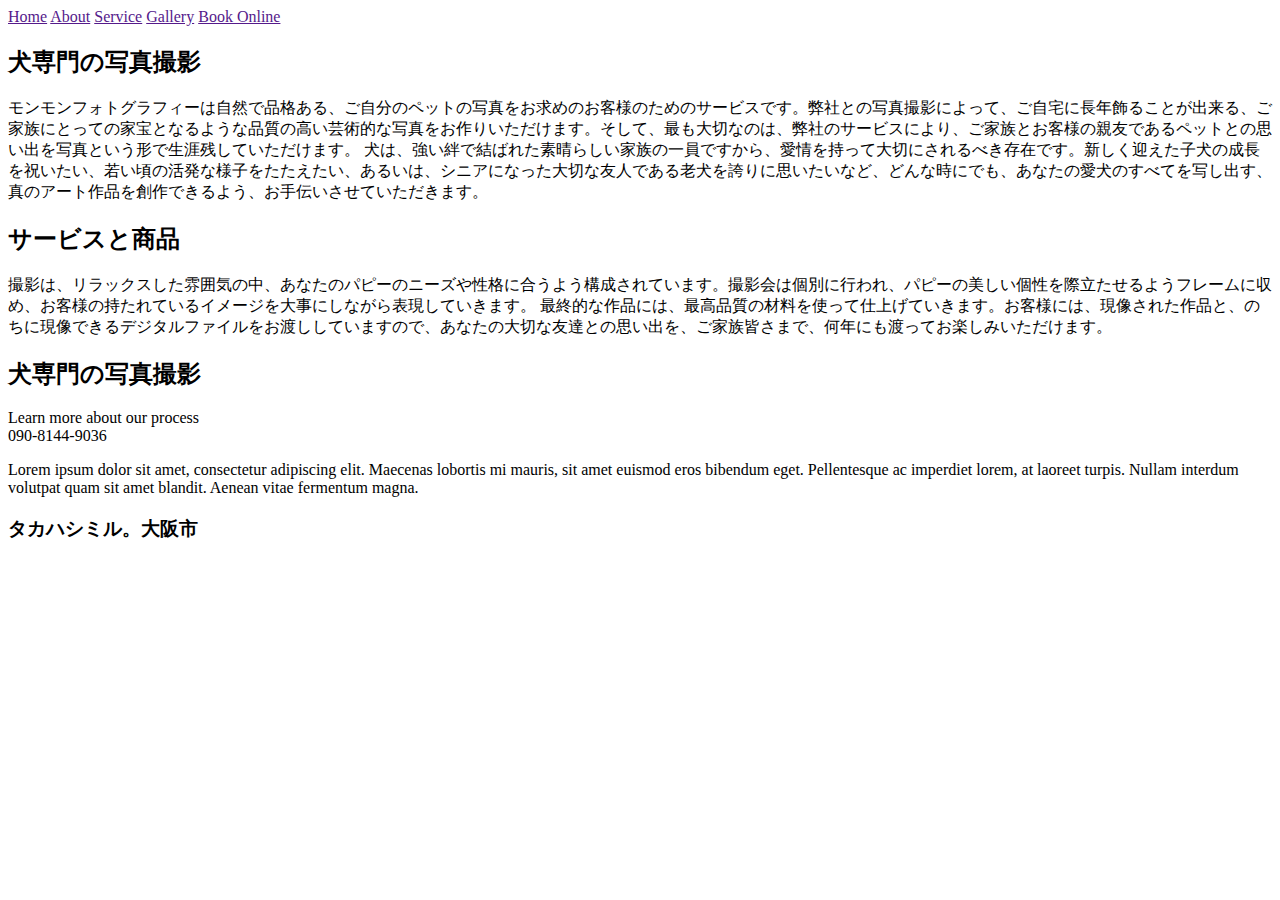
<file: index.html>
<!DOCTYPE html>
<!DOCTYPE html>
<html>
<head>
	<title>MonMon Photography</title>
	<link rel="stylesheet" type="text/css" href="dogs.less">
</head>
<body>

<nav>
	<a href="">Home</a>
	<a href="">About</a>
	<a href="">Service</a>
	<a href="">Gallery</a>
	<a href="">Book Online</a>
</nav>



<div class="slideshow">
</div>


<div id="intro">
<h2> 犬専門の写真撮影 </h2>
<p>モンモンフォトグラフィーは自然で品格ある、ご自分のペットの写真をお求めのお客様のためのサービスです。弊社との写真撮影によって、ご自宅に長年飾ることが出来る、ご家族にとっての家宝となるような品質の高い芸術的な写真をお作りいただけます。そして、最も大切なのは、弊社のサービスにより、ご家族とお客様の親友であるペットとの思い出を写真という形で生涯残していただけます。
犬は、強い絆で結ばれた素晴らしい家族の一員ですから、愛情を持って大切にされるべき存在です。新しく迎えた子犬の成長を祝いたい、若い頃の活発な様子をたたえたい、あるいは、シニアになった大切な友人である老犬を誇りに思いたいなど、どんな時にでも、あなたの愛犬のすべてを写し出す、真のアート作品を創作できるよう、お手伝いさせていただきます。</p>
<a href=""></a>
</div>

<div id="product">
<h2>サービスと商品</h2>
<p>撮影は、リラックスした雰囲気の中、あなたのパピーのニーズや性格に合うよう構成されています。撮影会は個別に行われ、パピーの美しい個性を際立たせるようフレームに収め、お客様の持たれているイメージを大事にしながら表現していきます。
最終的な作品には、最高品質の材料を使って仕上げていきます。お客様には、現像された作品と、のちに現像できるデジタルファイルをお渡ししていますので、あなたの大切な友達との思い出を、ご家族皆さまで、何年にも渡ってお楽しみいただけます。</p>
<a href=""></a>
</div>

<div id="contact">
<h2>犬専門の写真撮影</h2>
<p>Learn more about our process <br>
 090-8144-9036</p>
</div>

<div id="about">
<p>Lorem ipsum dolor sit amet, consectetur adipiscing elit. Maecenas lobortis mi mauris, sit amet euismod eros bibendum eget. Pellentesque ac imperdiet lorem, at laoreet turpis. Nullam interdum volutpat quam sit amet blandit. Aenean vitae fermentum magna.</p>
<h3>タカハシミル。大阪市</h3>

</div>
</body>
</html>
</file>
